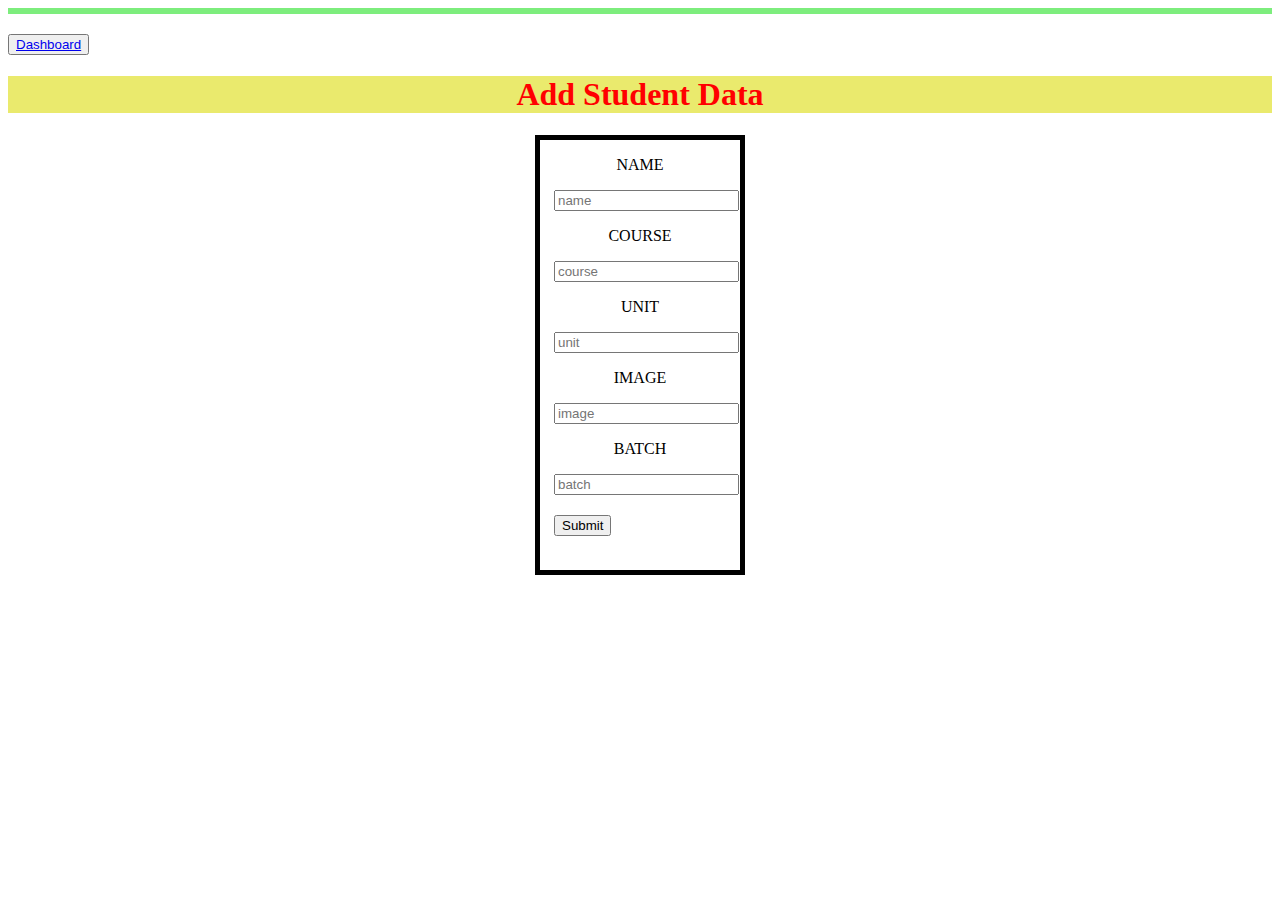
<file: PSC/index.htm>
<!DOCTYPE html>
<html lang="en">
<head>
    <meta charset="UTF-8">
    <meta http-equiv="X-UA-Compatible" content="IE=edge">
    <meta name="viewport" content="width=device-width, initial-scale=1.0">
    <title>Document</title>
    <link rel="stylesheet" href="index.css">
</head>

<body>
    <div id="navbar"> 
    </div>
    <button>
        <a href="dashboard.html">Dashboard</a>
    </button>
   
    <h1>Add Student Data</h1>
    <form id="stuid" onsubmit="sub(event)">
        <p>NAME</p>
        <input type="text" id="name" placeholder="name" />
        <p>COURSE</p>
        <input type="text" id="course" placeholder="course" />
        <P>UNIT</P>
        <input type="text" id="unit" placeholder="unit" />
        <P>IMAGE</P>
        <input type="text" id="image" placeholder="image" />
        <P>BATCH</P>
        <input type="number" id="batch" placeholder="batch" />
        <input type="submit" id="btn"/>  
    </form>
</body>
</html>
<script src="index.js"></script>
</file>
<file: PSC/index.css>
#navbar{
    display: flex;
    border: 3px solid rgb(125, 237, 125);
    margin-bottom: 20px;
}
#navbar>p{
    margin-left: 20px;
    color: blue;
    font-weight: bold;
    background-color: rgb(236, 177, 187);
}
#stuid{
    width: 200px;
    height: 430px;
    border: 5px solid black;
    margin: auto;
}
h1{
    text-align: center;
    color: red;
    background-color: rgb(234, 234, 109);
}
#stuid>p{
    text-align: center;
}
#stuid>input{
    margin-left: 14px;
}
#btn{
    margin-top: 20px;
    margin-left: 50%;
}
</file>
